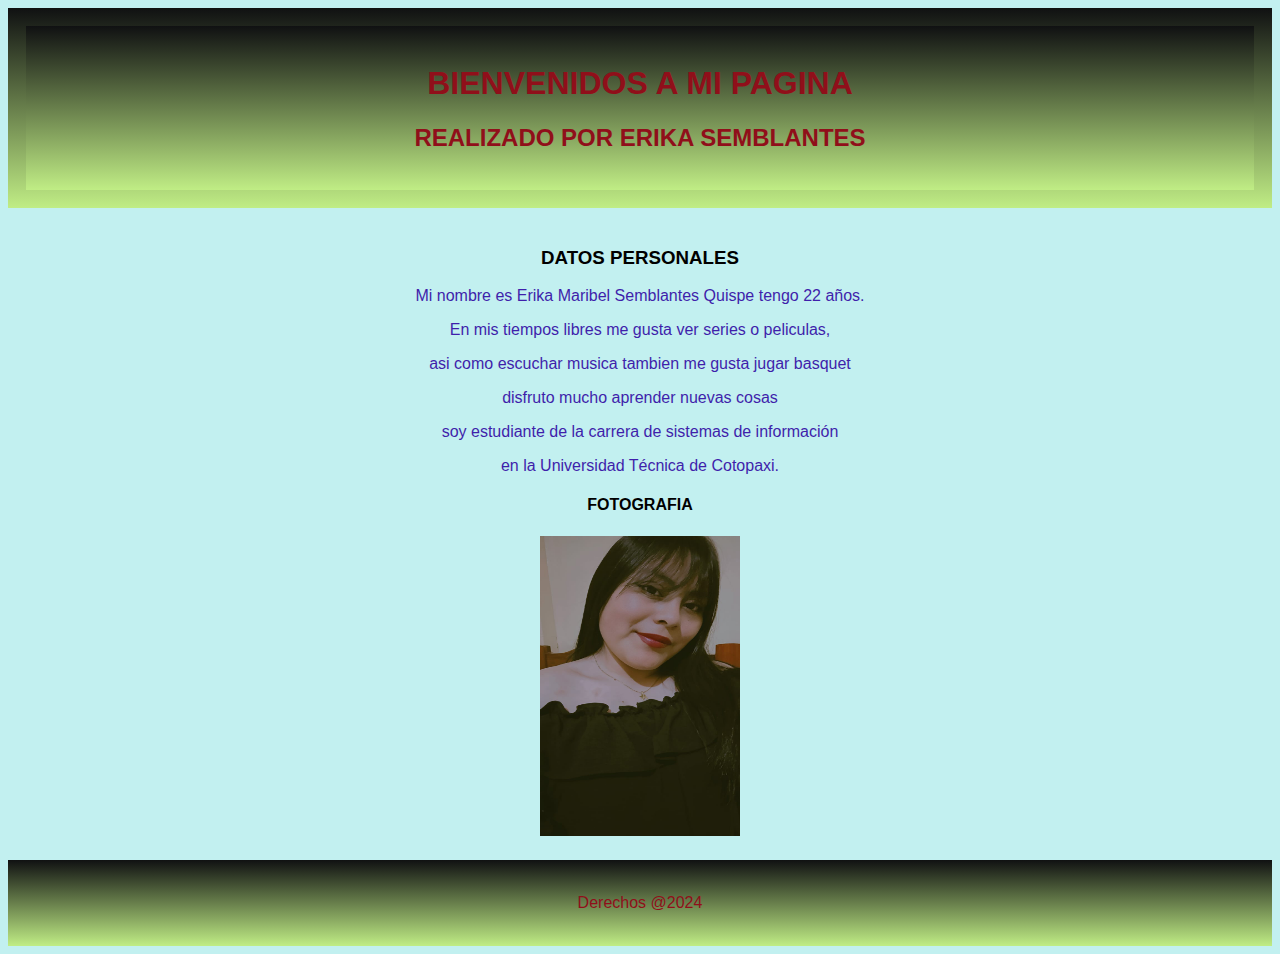
<file: index.html>
<!DOCTYPE html> <!--Indica el formato del archivo-->

</html lang="es"> <!--Indica el inicio del codigo html-->

<head>

    <!--Palabras claves para motores de busqueda html-->
    <meta keywords="gestion, sistemas, quinto">
    <!--Tipo de codificacion  de los archivos html-->
    <meta charset="UTF-8"> <!--UTF-8 acepta caracteres especiales-->
    <title>BIOGRAFIA</title>

    <!--Referenciar al css -->
    <link rel="stylesheet" href="styles.css">

</head> <!-- Espacio para importacion de librerias-->

<body><!--Contenido del html-->

    <header>
        <footer>
        <h1>BIENVENIDOS A MI PAGINA</h1>
        <div class="contitulo2">
            <h2>REALIZADO POR ERIKA SEMBLANTES</h2>
        </div>
        </footer>

    </header>
    <main>
        <div class="contenedor1">
            <h3>DATOS PERSONALES</h3>

        <div class="contenedor2">
            <p>Mi nombre es Erika Maribel Semblantes Quispe tengo 22 años.</p>
            <p>En mis tiempos libres me gusta ver series o peliculas, </p>
           <p> asi como escuchar musica tambien me gusta jugar basquet </p>
            <p>disfruto mucho aprender nuevas cosas</p>
                <p>soy estudiante de la carrera de sistemas de información</p>
                <p>en la Universidad Técnica de Cotopaxi.</p>
            </div>
            </div>
        </div>
        <div class="contenedor3">
            <h4>FOTOGRAFIA</h4>
            <img src="erikasemblantes.jpg" alt="imagen"width="200" height="300">



        </div>



    </main>
    <footer>
        <p>Derechos @2024</p>
    </footer>


</body>

</html>
</file>
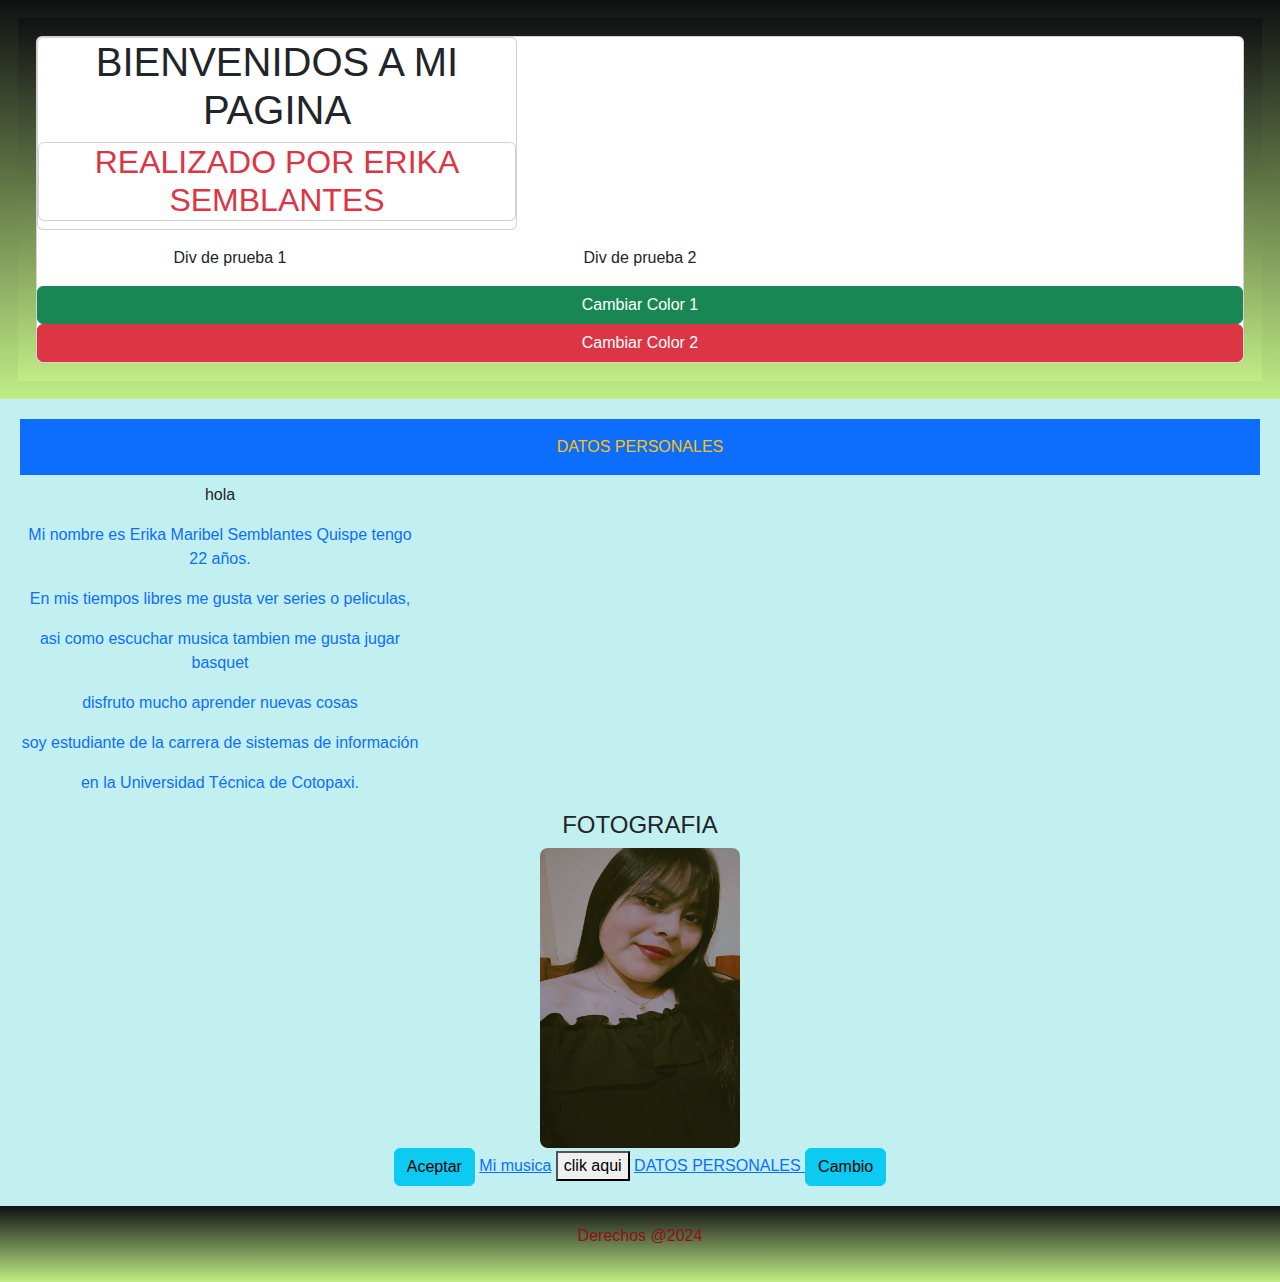
<file: 1index.html>
<!DOCTYPE html> <!--Indica el formato del archivo-->

</html lang="es"> <!--Indica el inicio del codigo html-->

<head>

    <!--Palabras claves para motores de busqueda html-->
    <meta keywords="gestion, sistemas, quinto">
    <!--Tipo de codificacion  de los archivos html-->
    <meta charset="UTF-8"> <!--UTF-8 acepta caracteres especiales-->
    <title>BIOGRAFIA</title>
    <link href="https://cdn.jsdelivr.net/npm/bootstrap@5.3.3/dist/css/bootstrap.min.css" rel="stylesheet" integrity="sha384-QWTKZyjpPEjISv5WaRU9OFeRpok6YctnYmDr5pNlyT2bRjXh0JMhjY6hW+ALEwIH" crossorigin="anonymous">

    <!--Referenciar al css -->
    <link rel="stylesheet" href="styles.css">

</head> <!-- Espacio para importacion de librerias-->

<body><!--Contenido del html-->

    <header>
        <footer>

            <div class="card text-center">
                <div class="card mb-3" style="width: 30rem;">
                <h1 class="card-title text-center">BIENVENIDOS A MI PAGINA</h1>
                <h2 class="card text-danger">REALIZADO POR ERIKA SEMBLANTES</h2>
 
            </div>

            <div class="row">
                <div class="col-md-4">
                    <p>Div de prueba 1</p>
                </div>
                <div class="col-md-4">
                    <p>Div de prueba 2</p>
                </div>
            </div>
            <button class="btn btn-success" >Cambiar Color 1</button>
            <button class="btn btn-danger" >Cambiar Color 2</button>

        </footer>

    </header>
    <main>
        
    <div class="p-3 mb-2 bg-primary text-warning"> DATOS PERSONALES</div>
        <div class="card-body" style="width: 25rem;">
            <p class="card-text"> hola
                 <p class= "text-primary" > Mi nombre es Erika Maribel Semblantes Quispe tengo 22 años. </p>
                  <p class="text-primary" >En mis tiempos libres me gusta ver series o peliculas, </p>
                  <p class="text-primary" > asi como escuchar musica tambien me gusta jugar basquet </p>
                  <p class="text-primary" >disfruto mucho aprender nuevas cosas</p>
                  <p class="text-primary" >soy estudiante de la carrera de sistemas de información</p>
                  <p class="text-primary" >en la Universidad Técnica de Cotopaxi.</p>
         
            
        </div>
    </div>
        <div class="contenedor3">
            <h4>FOTOGRAFIA</h4>
            <img src="erikasemblantes.jpg"  class="rounded-3" alt="imagen"width="200" height="300">

        </div>

        <button type="button" class="btn btn-info" onclick="showMessage()">Aceptar</button>

        <a href="https://www.youtube.com/watch?v=hLQl3WQQoQ0"> Mi musica</a>

        
        <button class="button">clik aqui</button>
        <a href="https://erikasemblantes.github.io/repositorio1/"> DATOS PERSONALES </a>

        <button class="btn btn-info" onclick="cambiarcontenido()">Cambio</button>



    </main>
    <footer>
        <p>Derechos @2024</p>
    </footer>

    <script src="https://cdn.jsdelivr.net/npm/bootstrap@5.3.3/dist/js/bootstrap.bundle.min.js" integrity="sha384-YvpcrYf0tY3lHB60NNkmXc5s9fDVZLESaAA55NDzOxhy9GkcIdslK1eN7N6jIeHz" crossorigin="anonymous"></script>

    <script>
        function showMessage ()  {
            alert("has precionado el boton aceptar");
         }
         function cambiarcontenido ()  {
            const texto = document.querySelector ('.card-text')
            texto.textContent= "este es el nuevo contenido generado desde js" }

            function cambiarcolor(idElemento, color) {
            const elemento = document.getElementById(idElemento);
            elemento.style.backgroundColor = color; 
        }

         
    </script>

</body>


</html>
</file>
<file: styles.css>
body{
    font-family:'Gill Sans', 'Gill Sans MT', Calibri, 'Trebuchet MS', sans-serif;
    background-color: rgb(194, 240, 240);
    
}

header,
footer{
    background-color: rgb(138, 126, 183);
    background-image: linear-gradient(rgb(16, 17, 18), rgb(192, 237, 133)) ;
    color: rgb(144, 15, 26);
    text-align: center;
    padding: 18px;
    text-anchor: middle;

}


main{
    padding: 20px; 
    text-align: center;
}
div.contenedor2{
    color: rgb(63, 31, 171);
 
}
img {
    pointer-events: all;

}
</file>
